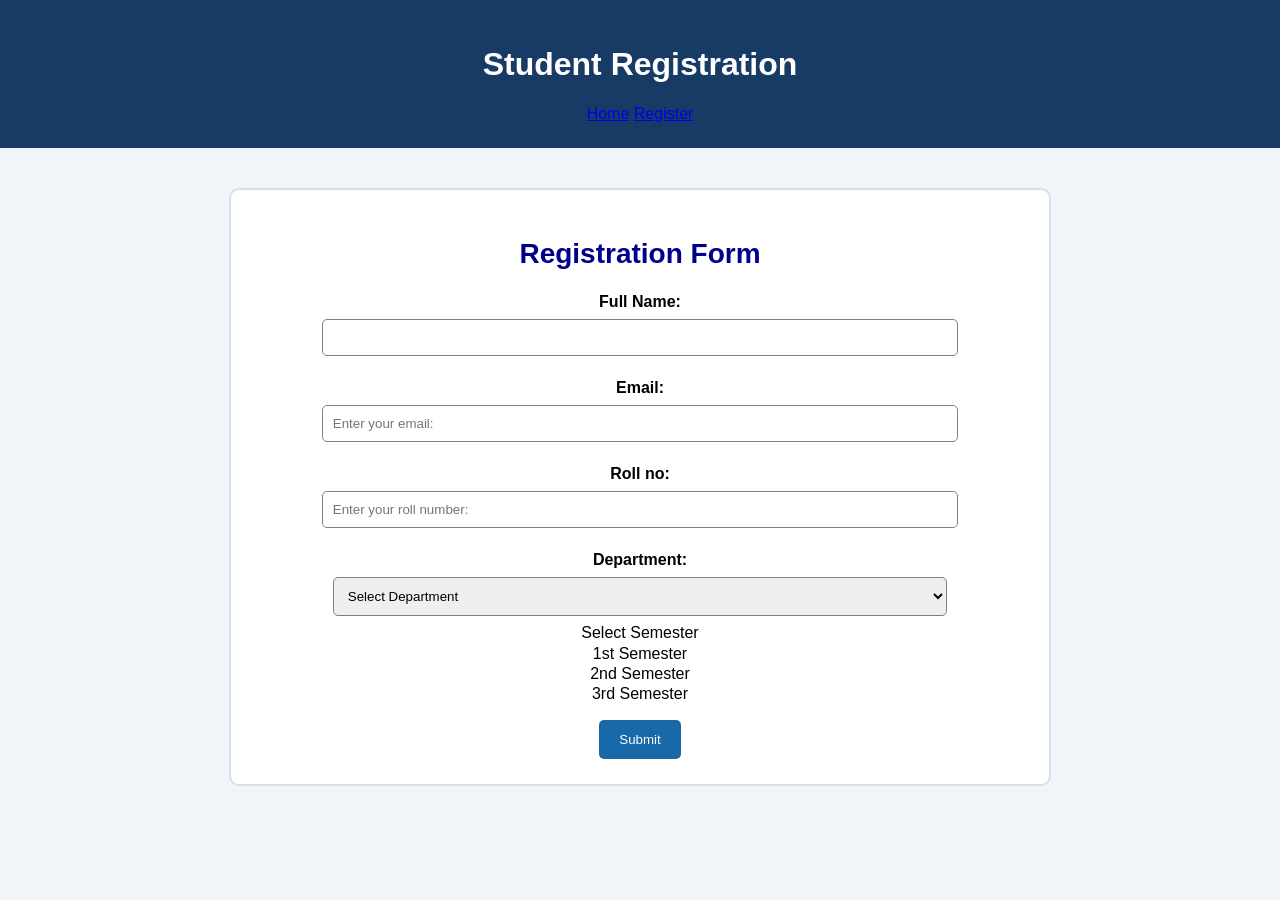
<file: form.html>
<!DOCTYPE html>
<html>
<head>
<title>Registration Form</title>
<link rel="stylesheet" href="style.css">
</head>
<body>
<header>
<h1>Student Registration</h1>

<a href="index.html">Home</a>
<a href="form.html">Register</a>

</header>

<div class="container"> 
<form action="thanks.html">
<h2>Registration Form</h2>

<label>Full Name:</label>
<input type="text" palceholder="Enter your Name:" required>

<label>Email:</label>
<input type="email" placeholder="Enter your email:" required>

<label>Roll no:</label> 
<input type="text" placeholder="Enter your roll number:" required>

<label>Department:</label> 
<select required>
<option value=""> Select Department</option>
<option>Cyber Secuirty </option>
<option>Artifiial Intellingence </option>
<option>Computer Science </option>

<label>Semester:</label>
<select required>
<option value="">Select Semester</option>
<option>1st Semester </option>
<option>2nd Semester </option>
<option>3rd Semester </option>
</select>

<button type="Submit" class="button">Submit</button>

</form>
</div>
</body>
</html>
</file>
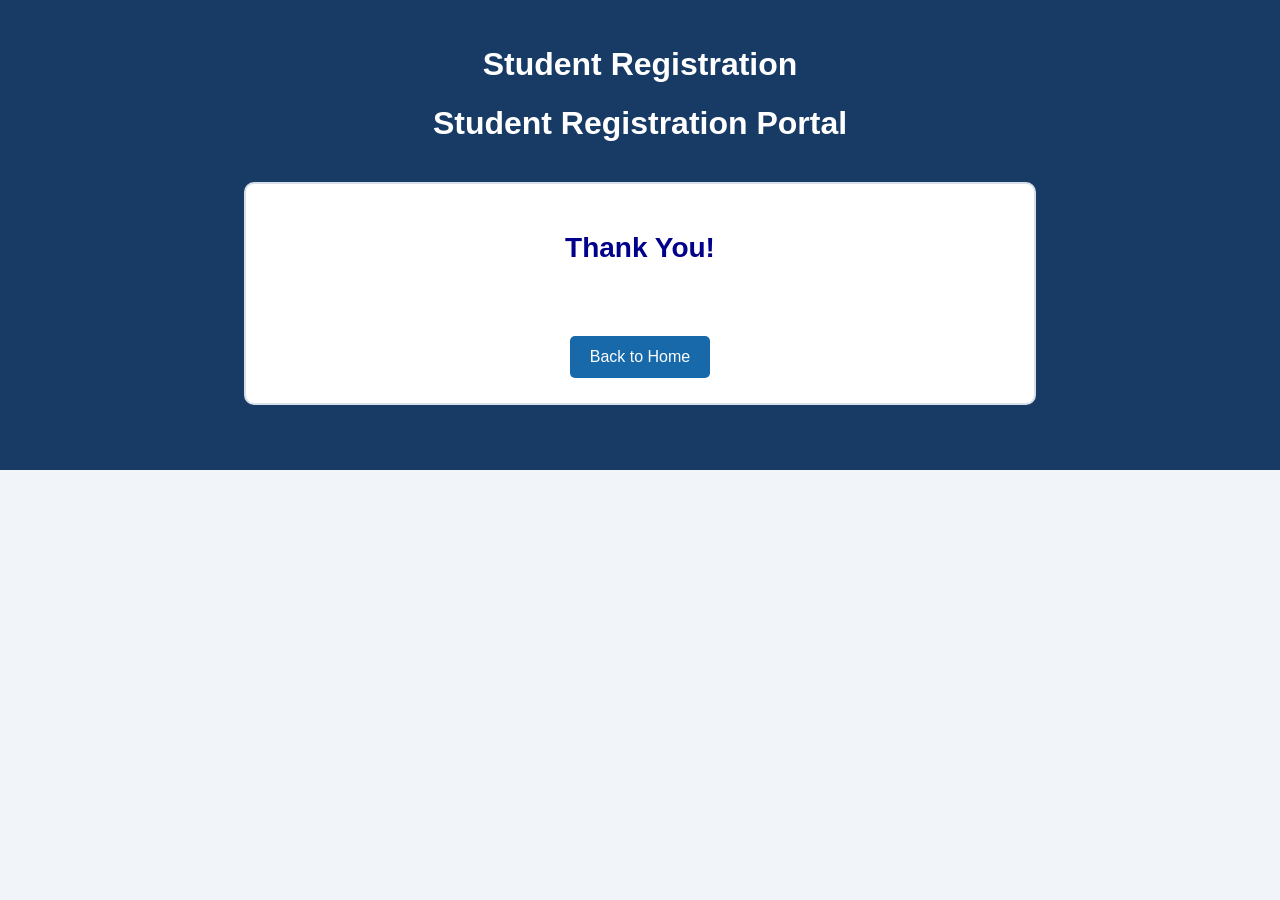
<file: thanks.html>
<!DOCTYPE html>
<html>
<head>
<title>Registration Form</title>
<link rel="stylesheet" href="style.css">
</head>
<body>
<header>
<h1>Student Registration</h1>
<h1>Student Registration Portal</h1>
</h1>

<div class="container">
<h2>Thank You!</h2>
<p>Your registration has been submitted.</p>

<a href="index.html" class="button">Back to Home</a>
</div>

</body>
</html>
</file>
<file: style.css>
body {
    background-color: #f1f5f9;
    font-family: Arial, sans-serif;
    margin: 0;
    text-align: center;
}

header {
    background-color: #173b65;
    color: white;
    padding: 25px;
}

nav a {
    color: white;
    margin: 10px;
    text-decoration: none;
}

.container {
    background-color: white;
    border: 2px solid #d7e0ea;
    border-radius: 10px;
    width: 60%;
    margin: 40px auto;
    padding: 25px;
}

h2 {
    color: darkblue;
    font-size: 28px;
}

.student-picture {
    width: 150px;
    height: 150px;
    border-radius: 50%;
    border: 3px solid black;
    object-fit: cover;
}

label {
    display: block;
    margin-top: 15px;
    font-weight: bold;
}

input, select {
    width: 80%;
    padding: 10px;
    margin: 8px;
    border: 1px solid gray;
    border-radius: 5px;
}

.button {
    display: inline-block;
    background-color: #1769aa;
    color: white;
    padding: 12px 20px;
    border: none;
    border-radius: 5px;
    text-decoration: none;
    margin-top: 15px;
    cursor: pointer;
}
</file>
